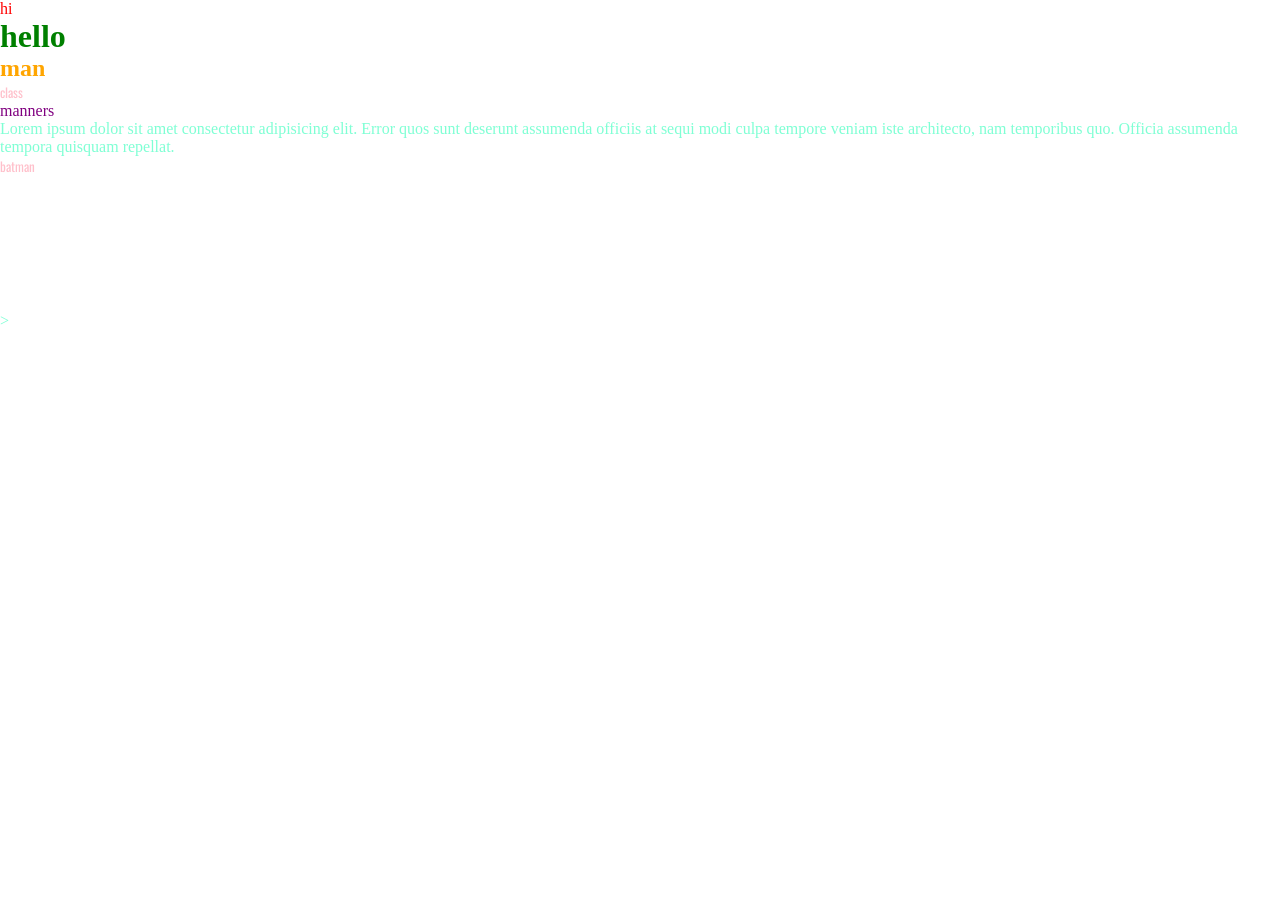
<file: day_5.html>
<!DOCTYPE html>
<html lang="en">
<head>
    <meta charset="UTF-8">
    <meta name="viewport" content="width=device-width, initial-scale=1.0">
    <title>Document</title>
    <style>
        h1{color: green;}

    </style>
    <link rel="stylesheet" href="./css/style.css">
    <link rel="preconnect" href="https://fonts.googleapis.com">
<link rel="preconnect" href="https://fonts.gstatic.com" crossorigin>
<link href="https://fonts.googleapis.com/css2?family=Oswald:wght@200..700&display=swap" rel="stylesheet">
</head>
<body>
    <p style="color: red;">hi</p>
    <h1>hello</h1>
    <h2>man</h2>
    <p class="para">class</p>
    <p id="para1">manners</p>
    <p>Lorem ipsum dolor sit amet consectetur adipisicing elit. Error quos sunt deserunt assumenda officiis at sequi modi culpa tempore veniam iste architecto, nam temporibus quo. Officia assumenda tempora quisquam repellat.</p>
    <p class="para">batman</p>>
    <video src="https://ik.imagekit.io/bharani2004/sample-video.mp4?updatedAt=1764592068927">
        
    </video>
</body>
</html>
</file>
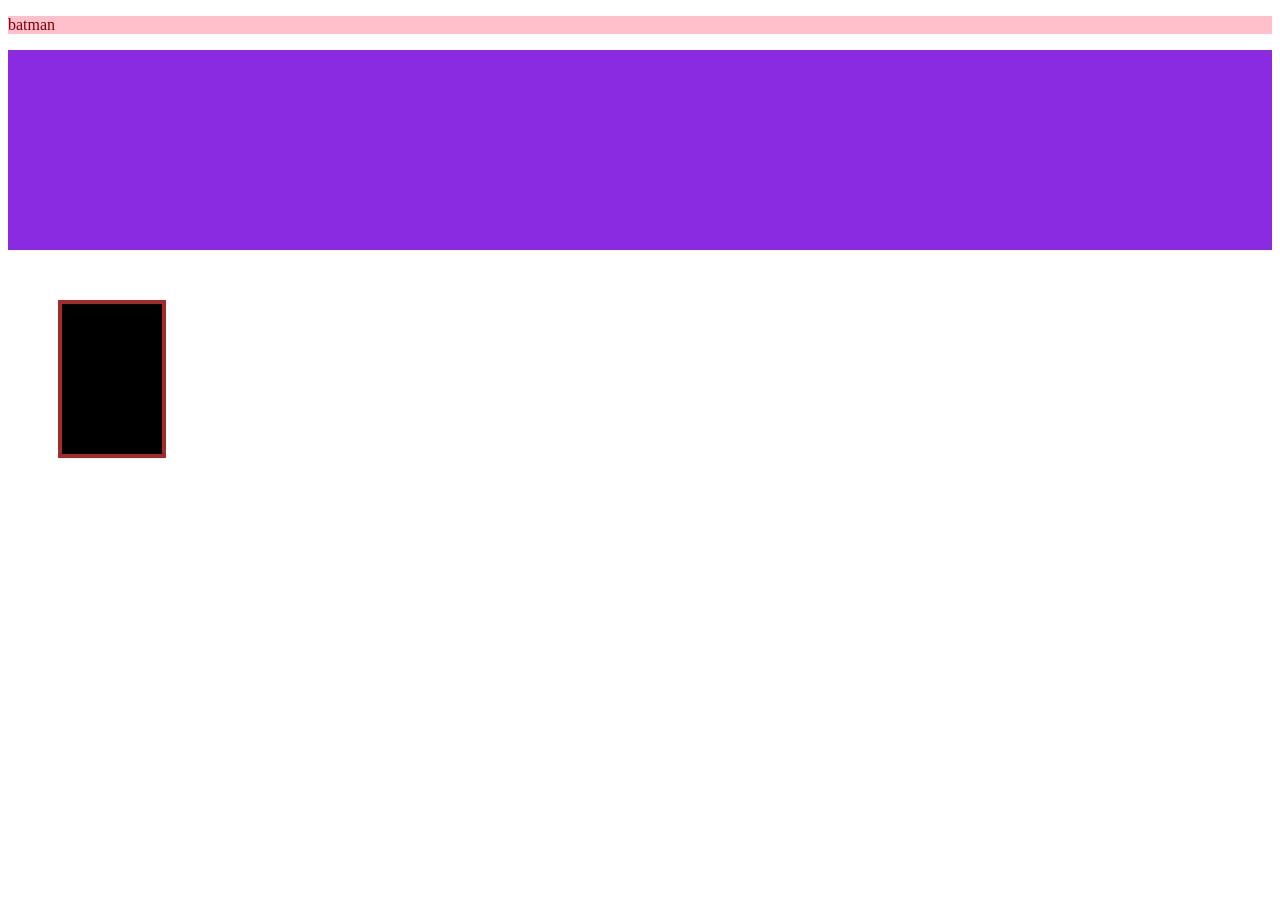
<file: day_6.html>
<!DOCTYPE html>
<html lang="en">
<head>
    <meta charset="UTF-8">
    <meta name="viewport" content="width=device-width, initial-scale=1.0">
    <title>day 6</title>
    <link rel="stylesheet" href="./css/day_6.css">
</head>
<body>
    <p>batman</p>
    
    <div class="bg-container">

    </div>
    <div class="box"></div>

</body>
</html>
</file>
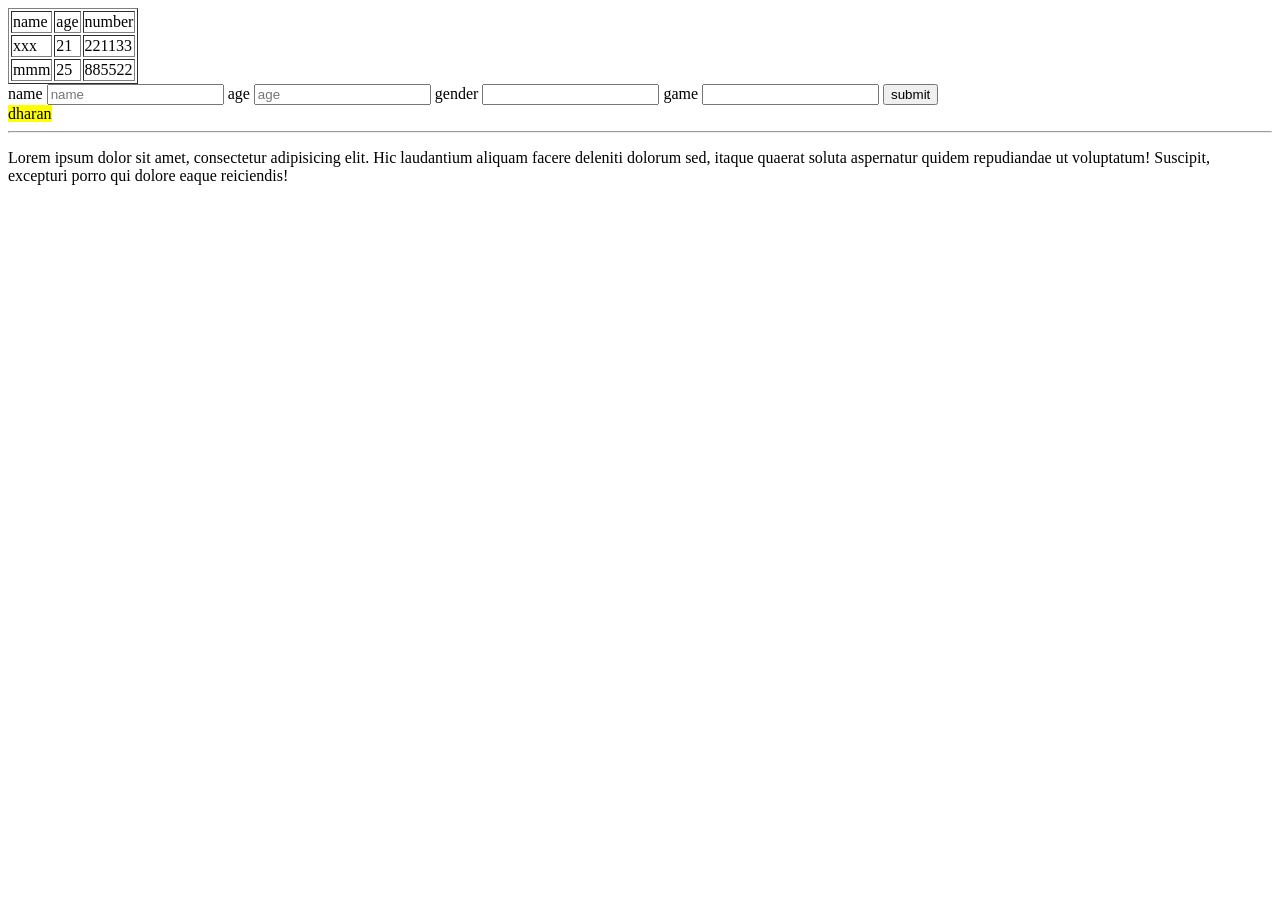
<file: example_2.html>
<!DOCTYPE html>
<html lang="en">
<head>
    <meta charset="UTF-8">
    <meta name="keywords" content="html tutorial">
    <meta name="author" content="dharan">
    <meta name="description" content="a best and simple explaination fr html">
    <meta name="viewport" content="width=device-width, initial-scale=1.0">
    <title>day-2</title>
</head>
<body>
    <table border="">
        <tr>
            <td>name</td>
            <td>age</td>
            <td>number</td>
        </tr>
         <tr>
            <td>xxx</td>
            <td>21</td>
            <td>221133</td>
        </tr>
         <tr>
            <td>mmm</td>
            <td>25</td>
            <td>885522</td>
        </tr>
    </table>
    <form action="">
        <label for="name">name</label>
        <input type="text" name="name" id="name" placeholder="name">
        <label for="age">age</label>
        <input type="number" name="age" id="age" placeholder="age">
        <label for="gender">gender</label>
        <input type="text" name="gender" id="gender">
        <label for="game">game</label>
        <input type="text" name="game" id="game">
    <button>submit</button>
    </form>
    <mark>dharan</mark>
    <hr>
    <p>Lorem ipsum dolor sit amet, consectetur adipisicing elit. Hic laudantium aliquam facere deleniti dolorum sed, itaque quaerat soluta aspernatur quidem repudiandae ut voluptatum! Suscipit, excepturi porro qui dolore eaque reiciendis!</p>
<iframe src="https://www.google.com/maps/embed?pb=!1m18!1m12!1m3!1d497512.5774375613!2d79.87900870432642!3d13.047316867879674!2m3!1f0!2f0!3f0!3m2!1i1024!2i768!4f13.1!3m3!1m2!1s0x3a5265ea4f7d3361%3A0x6e61a70b6863d433!2sChennai%2C%20Tamil%20Nadu!5e0!3m2!1sen!2sin!4v1768027501652!5m2!1sen!2sin" width="600" height="450" style="border:0;" allowfullscreen="" loading="lazy" referrerpolicy="no-referrer-when-downgrade"></iframe>

</body>
</html>
</file>
<file: css/style.css>
*{
    margin: 0;
    padding: 0;
    /* box-size: borderbox */
}
h2{color: orange;}
.para{color: pink;}
#para1{color: purple;}
.para{font-family: oswald;}
.para{font-size: small;
    text-transform: lowercase;}
*{color: aquamarine;}
</file>
<file: css/day_6.css>
p{color: maroon;background-color: pink;}
.bg-container{background-color: blueviolet;height:200px;background-image: url();}
.box{width: 100px;height: 100px;background-color: black;padding-bottom: 50px;
    border: 4px;
    border-color: brown;
    border-style: solid;
    margin: 10px;
    margin: 50px;
}
</file>
